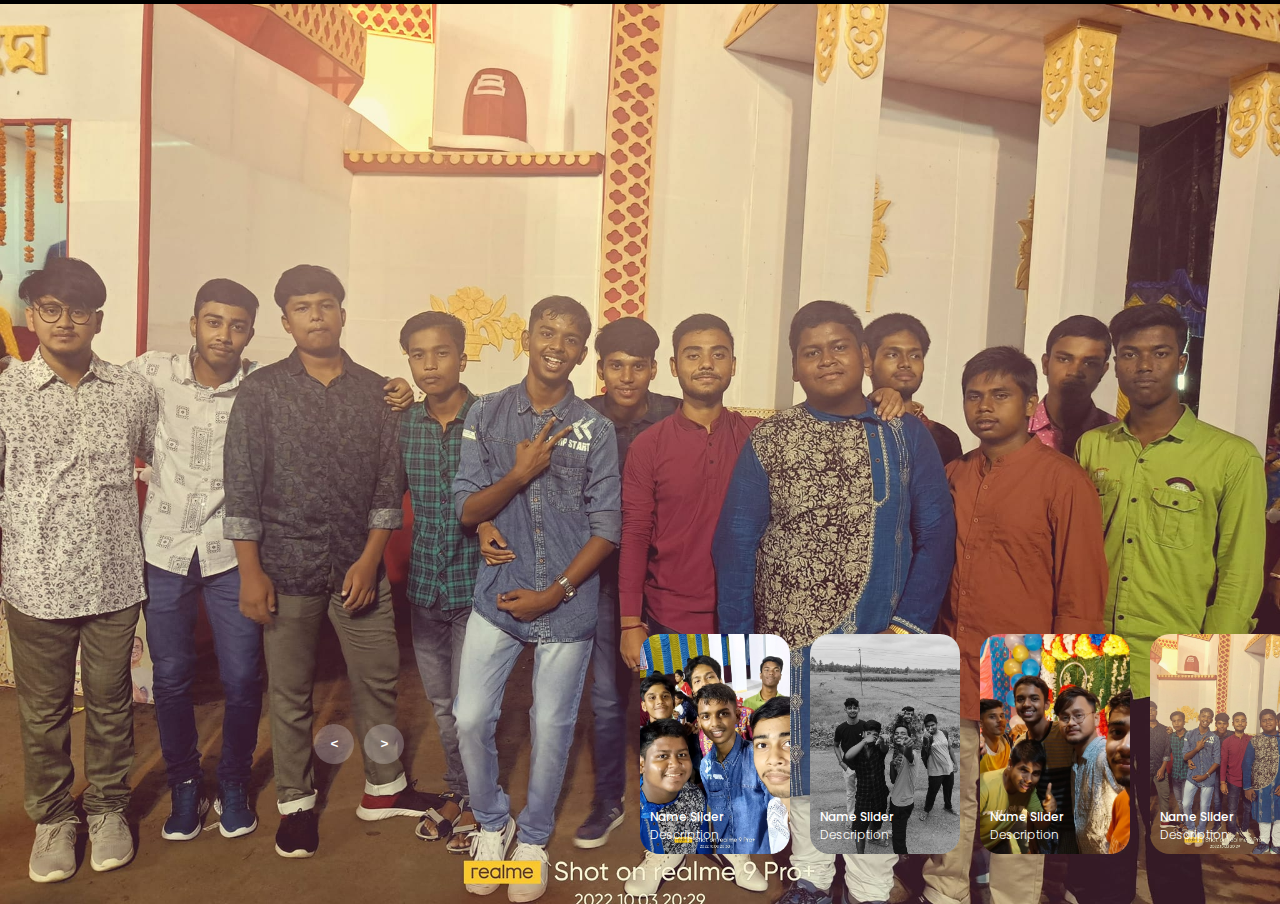
<file: index.html>
<!DOCTYPE html>
<html lang="en">
<head>
    <meta charset="UTF-8">
    <meta name="viewport" content="width=device-width, initial-scale=1.0">
    <title>Document</title>
    <link rel="stylesheet" href="style.css">
</head>
<body>
  <br>
<br>
<br>
    <div class="carousel">
        <div class="list">
            <div class="item">
                <img src="309882112_671482677731824_1890568712096499230_n.jpg">
                <div class="content">
                    <div class="author">SABUJ</div>
                    <div class="title">FRIEND SLIDER</div>
                    <div class="topic">FRIEND'S</div>
                    <div class="des">
                        "Friends are the family we choose. They share our joy,<br> lift us up when we're down, and walk by our side through life's journey. <br> True friendship is a treasure, a bond that transcends time and distance. With friends, every moment is brighter, every challenge easier, and every joy more profound."
                    </div>
                    <div class="buttons">
                        <button class="play-music">PLAY SOME MUSIC</button>
                        <button>DO YOU LIKE OUR SQUAD?</button>
                    </div>
                </div>
            </div>
            <div class="item">
                <img src="310228443_671483941065031_7385490980125193280_n.jpg">
                <div class="content">
                    <div class="author">SABUJ</div>
                    <div class="title">FRIEND SLIDER</div>
                    <div class="topic">FRIEND'S</div>
                    <div class="des">
                        "Friends are the family we choose. They share our joy,<br> lift us up when we're down, and walk by our side through life's journey. <br> True friendship is a treasure, a bond that transcends time and distance. With friends, every moment is brighter, every challenge easier, and every joy more profound."                    </div>
                    <div class="buttons">
                        <button class="play-music">PLAY SOME MUSIC</button>
                        <button>DO YOU LIKE OUR SQUAD?</button>
                    </div>
                </div>
            </div>
            <div class="item">
                <img src="354823796_838264464386977_772603426799553217_n.jpg">
                <div class="content">
                    <div class="author">FAMILY</div>
                    <div class="title">FRIEND SLIDER</div>
                    <div class="topic">FRIEND'S</div>
                    <div class="des">
                        "Friends are the family we choose. They share our joy,<br> lift us up when we're down, and walk by our side through life's journey. <br> True friendship is a treasure, a bond that transcends time and distance. With friends, every moment is brighter, every challenge easier, and every joy more profound."                    </div>
                    <div class="buttons">
                        <button class="play-music">PLAY SOME MUSIC</button>
                        <button>DO YOU LIKE OUR SQUAD?</button>
                    </div>
                </div>
            </div>
            <div class="item">
                <img src="355526031_841147344098689_5474900442132303840_n.jpg">
                <div class="content">
                    <div class="author">SABUJ</div>
                    <div class="title">FRIEND SLIDER</div>
                    <div class="topic">FRIEND'S</div>
                    <div class="des">
                        "Friends are the family we choose. They share our joy,<br> lift us up when we're down, and walk by our side through life's journey. <br> True friendship is a treasure, a bond that transcends time and distance. With friends, every moment is brighter, every challenge easier, and every joy more profound."                    </div>
                    <div class="buttons">
                        <button class="play-music">PLAY SOME MUSIC</button>
                        <button>DO YOU LIKE OUR SQUAD?</button>
                    </div>
                </div>
            </div>
        </div>
        <div class="thumbnail">
            <div class="item">
                <img src="309882112_671482677731824_1890568712096499230_n.jpg">
                <div class="content">
                    <div class="title">
                        Name Slider
                    </div>
                    <div class="description">
                        Description
                    </div>
                </div>
            </div>
            <div class="item">
                <img src="310228443_671483941065031_7385490980125193280_n.jpg">
                <div class="content">
                    <div class="title">
                        Name Slider
                    </div>
                    <div class="description">
                        Description
                    </div>
                </div>
            </div>
            <div class="item">
                <img src="354823796_838264464386977_772603426799553217_n.jpg">
                <div class="content">
                    <div class="title">
                        Name Slider
                    </div>
                    <div class="description">
                        Description
                    </div>
                </div>
            </div>
            <div class="item">
                <img src="355526031_841147344098689_5474900442132303840_n.jpg">
                <div class="content">
                    <div class="title">
                        Name Slider
                    </div>
                    <div class="description">
                        Description
                    </div>
                </div>
            </div>
        </div>
        <div class="arrows">
            <button id="prev"><</button>
            <button id="next">></button>
        </div>
        <div class="time"></div>
    </div>
    <audio autoplay loop>
        <source src="Yaadon Ke Purane Album Mein   Chhichhore copy.mp3" type="audio/mp3">  
    </audio>
    

    <script src="Slider.js"></script>
</body>
</html>
</file>
<file: style.css>
@import url('https://fonts.googleapis.com/css2?family=Poppins:ital,wght@0,100;0,200;0,300;0,400;0,500;0,600;0,700;0,800;0,900;1,100;1,200;1,300;1,400;1,500;1,600;1,700;1,800;1,900&display=swap');
body{
    margin: 0;
    background-color: #000;
    color: black;
    font-family: Poppins;
    font-size: 12px;
}
a{
    text-decoration: none;
}
header{
    width: 11040px;
    max-width: 80%;
    margin: auto;
    height: 50px;
    display: flex;
    align-items: center;
    position: relative;
    z-index: 100;
}
header a{
    color: blue;
    margin-right: 40px;
}
.carousel{
    height: 100vh;
    margin-top: -50px;
    width: 100vw;
    overflow: hidden;
    position: relative;
}
.carousel .list .item{
    width: 100%;
    height: 100%;
    position: absolute;
    inset: 0 0 0 0;
}
.carousel .list .item img{
    width: 100%;
    height: 100%;
    object-fit: cover;
}
.carousel .list .item .content{
    position: absolute;
    top: 20%;
    width: 1140px;
    max-width: 80%;
    left: 50%;
    transform: translateX(-50%);
    padding-right: 30%;
    box-sizing: border-box;
    color: #fff;
    text-shadow: 0 5px 10px #0004;
}
.carousel .list .item .author{
    font-weight: bold;
    letter-spacing: 10px;
}
.carousel .list .item .title,
.carousel .list .item .topic{
    font-size: 5em;
    font-weight: bold;
    line-height: 1.3em;
}
.carousel .list .item .topic{
    color: #f1683a;
}
.carousel .list .item .buttons{
    display: grid;
    grid-template-columns: repeat(2, 130px);
    grid-template-rows: 40px;
    gap: 5px;
    margin-top: 20px;
}
.carousel .list .item .buttons button{
    border: none;
    background-color: #eee;
    letter-spacing: 3px;
    font-family: Poppins;
    font-weight: 500;
}
.carousel .list .item .buttons button:nth-child(2){
    background-color: transparent;
    border: 1px solid #fff;
    color: #eee;
}
.thumbnail{
    position: absolute;
    bottom: 50px;
    left: 50%;
    width: max-content;
    z-index: 100;
    display: flex;
    gap: 20px;
}
.thumbnail .item{
    width: 150px;
    height: 220px;
    flex-shrink: 0;
    position: relative;
}
.thumbnail .item img{
    width: 100%;
    height: 100%;
    object-fit: cover;
    border-radius: 20px;
}
.thumbnail .item .content{
    color: #fff;
    position: absolute;
    bottom: 10px;
    left: 10px;
    right: 10px;
}
.thumbnail .item .content .title{
    font-weight: 500;
}
.thumbnail .item .content .description{
    font-weight: 300;
}
.arrows{
    position: absolute;
    top: 80%;
    right: 52%;
    z-index: 100;
    width: 300px;
    max-width: 30%;
    display: flex;
    gap: 10px;
    align-items: center;
}
.arrows button{
    width: 40px;
    height: 40px;
    border-radius: 50%;
    background-color: #eee4;
    border: none;
    color: #fff;
    font-family: monospace;
    font-weight: bold;
    transition: .5s;
}
.arrows button:hover{
    background-color: #fff;
    color: #000;
}
.carousel .list .item:nth-child(1){
    z-index: 1;
}
.carousel .list .item:nth-child(1) .content .author,
.carousel .list .item:nth-child(1) .content .title,
.carousel .list .item:nth-child(1) .content .topic,
.carousel .list .item:nth-child(1) .content .des,
.carousel .list .item:nth-child(1) .content .buttons
{
    transform: translateY(50px);
    filter: blur(20px);
    opacity: 0;
    animation: showContent .5s 1s linear 1 forwards;
}
@keyframes showContent{
    to{
        transform: translateY(0px);
        filter: blur(0px);
        opacity: 1;
    }
}
.carousel .list .item:nth-child(1) .content .title{
    animation-delay: 1.2s!important;
}
.carousel .list .item:nth-child(1) .content .topic{
    animation-delay: 1.4s!important;
}
.carousel .list .item:nth-child(1) .content .des{
    animation-delay: 1.6s!important;
}
.carousel .list .item:nth-child(1) .content .buttons{
    animation-delay: 1.8s!important;
}
.carousel.next .list .item:nth-child(1) img{
    width: 150px;
    height: 220px;
    position: absolute;
    bottom: 50px;
    left: 50%;
    border-radius: 30px;
    animation: showImage .5s linear 1 forwards;
}
@keyframes showImage{
    to{
        bottom: 0;
        left: 0;
        width: 100%;
        height: 100%;
        border-radius: 0;
    }
}

.carousel.next .thumbnail .item:nth-last-child(1){
    overflow: hidden;
    animation: showThumbnail .5s linear 1 forwards;
}
.carousel.prev .list .item img{
    z-index: 100;
}
@keyframes showThumbnail{
    from{
        width: 0;
        opacity: 0;
    }
}
.carousel.next .thumbnail{
    animation: effectNext .5s linear 1 forwards;
}

@keyframes effectNext{
    from{
        transform: translateX(150px);
    }
}
.carousel .time{
    position: absolute;
    z-index: 1000;
    width: 0%;
    height: 3px;
    background-color: #f1683a;
    left: 0;
    top: 0;
}
.carousel.next .time,
.carousel.prev .time{
    animation: runningTime 3s linear 1 forwards;
}
@keyframes runningTime{
    from{ width: 100%}
    to{width: 0}
}
.carousel.prev .list .item:nth-child(2){
    z-index: 2;
}

.carousel.prev .list .item:nth-child(2) img{
    animation: outFrame 0.5s linear 1 forwards;
    position: absolute;
    bottom: 0;
    left: 0;
}
@keyframes outFrame{
    to{
        width: 150px;
        height: 220px;
        bottom: 50px;
        left: 50%;
        border-radius: 20px;
    }
}

.carousel.prev .thumbnail .item:nth-child(1){
    overflow: hidden;
    opacity: 0;
    animation: showThumbnail .5s linear 1 forwards;
}
.carousel.next .arrows button,
.carousel.prev .arrows button{
    pointer-events: none;
}
.carousel.prev .list .item:nth-child(2) .content .author,
.carousel.prev .list .item:nth-child(2) .content .title,
.carousel.prev .list .item:nth-child(2) .content .topic,
.carousel.prev .list .item:nth-child(2) .content .des,
.carousel.prev .list .item:nth-child(2) .content .buttons
{
    animation: contentOut 1.5s linear 1 forwards!important;
}

@keyframes contentOut{
    to{
        transform: translateY(-150px);
        filter: blur(20px);
        opacity: 0;
    }
}
@media screen and (max-width: 768px)  {
    .carousel .list .item .content{
        padding-right: 0;
    }
    .carousel .list .item .content .title{
        font-size: 30px;
    }
}
 .item{
    height: 10px;
    width: 10px;
}
audio {
    position: fixed;
    bottom: 0;
    left: 0;
    width: 100%;
    background-color: #f8f9fa;
    padding: 10px;
}
</file>
